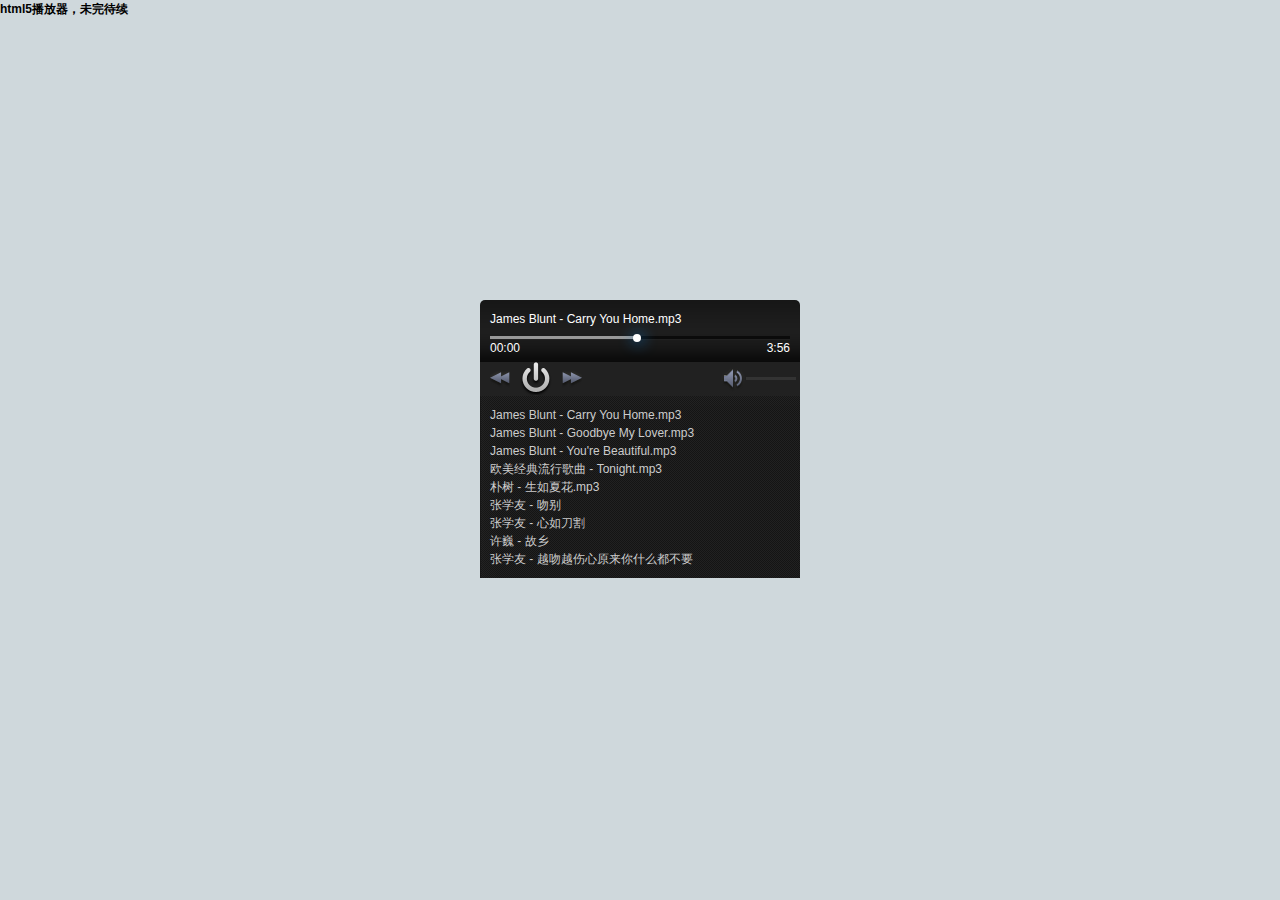
<file: audio.html>
<!DOCTYPE html>
<html>
<head>
<meta charset="utf-8">
<title>Untitled</title>
<!--[if lt IE 9]>
<script src="http://html5shim.googlecode.com/svn/trunk/html5.js"></script>
<![endif]-->
<meta http-equiv-"X-UA-Compatible" content="IE=9"/> 
<link rel="stylesheet" href="css/audio.css" />
</head>
<body>
<h1>html5播放器，未完待续</h1>
	<div class="audio_ui">
		<!-- 功能区 -->
		<div class="music_info">
			<div class="music_title">张学友 - 月半弯</div>
			<div class="music_line">
				<div class="music_line_bg"></div>
				<div class="music_line_on">
					<i class="music_line_icon"></i>
				</div>
			</div>
			<div class="music_time">
				<div class="music_time_start">00:00</div>
				<div class="music_time_over">04:45</div>
			</div>
		</div>
		<div class="music_tool cls">
			<div class="music_tool_box">
				<div class="music_pre"></div>
				<div class="music_play_btn music_play"></div>
				<div class="music_play_btn music_pause"></div>
				<div class="music_next"></div>
			</div>
			<div class="music_volume">
				<div class="music_volume_icon"></div>
				<div class="music_volume_bg">
					<div class="music_volume_on"></div>
				</div>
			</div>
		</div>
		<!-- 功能区over -->
		<!-- 列表 -->
		<div class="songs_list">
			<ul class="music_list">
				<li title="music/James Blunt - Carry You Home.mp3">James Blunt - Carry You Home.mp3</li>
				<li title="music/James Blunt - Goodbye My Lover.mp3">James Blunt - Goodbye My Lover.mp3</li>
				<li title="music/James Blunt - You're Beautiful.mp3">James Blunt - You're Beautiful.mp3</li>
				<li title="music/欧美经典流行歌曲 - Tonight.mp3">欧美经典流行歌曲 - Tonight.mp3</li>
				<li title="music/朴树 - 生如夏花.mp3">朴树 - 生如夏花.mp3</li>
				<li title="http://cc.stream.qqmusic.qq.com/C100001exPvX1gPSNA.m4a?fromtag=52">张学友 - 吻别</li>
				<li title="http://cc.stream.qqmusic.qq.com/C100003jObRL3EfcUC.m4a?fromtag=52">张学友 - 心如刀割</li>
				<li title="music/许巍 - 故乡.mp3">许巍 - 故乡</li>
				<li title="music/张学友 - 越吻越伤心原来你什么都不要.mp3">张学友 - 越吻越伤心原来你什么都不要</li>
			</ul>
		</div>
	</div>
	<section>
		<audio id="mAudio">您的浏览器不支持html5</audio>
	</section>
	
	<div class="net_state"></div>
</body>
</html>
<script type="text/javascript" src="js/jquery1.11.3.min.js"></script>
<script type="text/javascript" src="js/audio.js"></script>
</file>
<file: css/audio.css>
@charset "utf-8";
html{*text-overflow:ellipsis;zoom:expression(function(ele){ele.style.zoom = "1";document.execCommand("BackgroundImageCache",false,true);}(this));}
body,h1,h2,h3,h4,h5,h6,hr,p,blockquote,dl,dt,dd,ul,ol,li,pre,form,fieldset,legend,button,input,textarea,th,td{margin:0;padding:0;outline: 0;}
body,button,input,select,textarea{font:12px/1.5 \5b8b\4f53,arial,sans-serif;}
body{ background:#fff;zoom:expression(function(el){document.execCommand('BackgroundImageCache', false, true);el.style.zoom = '1';}(this));}
h1,h2,h3,h4,h5,h6{font-size:100%;}
address,cite,dfn,em,var{font-style:normal;}
code,kbd,pre,samp{font-family:courier new,courier,monospace;}
small{font-size:12px;}
ul,ol{list-style:none;}
a{text-decoration:none;outline: 0;color:#0579c6;}
:focus { outline: 0; }
button::-moz-focus-inner { padding: 0;border:0;}
sup{vertical-align:text-top;}
sub{vertical-align:text-bottom;}
legend{color:#000;}
fieldset,img{border:0;}
button,input,select,textarea{font-size:100%;resize:none;margin:0px;}
table{border-collapse:collapse;border-spacing:0;}
.middle { vertical-align:middle;}
.hidden{display:none;}
select {padding: 2px;font-family: Arial, Helvetica, sans-serif;vertical-align: middle;}
img { vertical-align:middle;}
/*css3*/
input:focus,input:active,button:focus,button:active {outline: none;}
.wPage {width:990px;margin:0px auto;}
.cls:after {visibility:hidden;display:block;font-size:0;content:" ";clear:both;height:0}
.cls{zoom:1}
.f-red {color:#F00}
.isIE {border-bottom:1px solid #F00; text-align:center;padding:6px;background:#fcc;}
body{background: #cfd8dc;}
/*内容开始*/
.audio_ui{width: 320px; height: 300px; position: absolute; top: 50%; left: 50%; margin-top:-150px; margin-left: -160px;}

/*功能区*/
.music_info{border-top-left-radius:5px; border-top-right-radius: 5px; background-color: #212121; height: 42px; background-image: url('../images/dark/sk-controlbg.png'); padding: 10px; color: #fff;}
.music_line{position: relative; background: #0b0b0b;}
.music_line_bg{height: 3px;
	background: -webkit-linear-gradient(top,rgb(51,51,51),rgb(51,51,51)) left top/0px 100% no-repeat; 
	background:-moz-linear-gradient(top,rgb(51,51,51),rgb(51,51,51)) left top/0px 100% no-repeat; 
	background: -ms-linear-gradient(top,rgb(51,51,51),rgb(51,51,51)) left top/0px 100% no-repeat; margin-top: 8px; box-shadow: 0 1px 0 #212121; cursor: pointer;}
.music_line_on{height: 3px; background: #999; position: absolute; top: 0px; left: 0;width: 50%; cursor: pointer;}
.music_line_icon{height: 8px; width: 8px; background: #fff; border-radius: 20px; position: absolute; top: -2px; right: -1px; box-shadow: 1px 0 15px #0090ff; cursor: pointer; display: block;}
.music_time_start{width: 80px;float: left;}
.music_time_over{float: right;}
.music_tool{background-color: #212121; }
.music_tool_box{width: 120px; height: 34px; float: left;}
.music_play,.music_pause{width: 32px; height: 34px; background: url(../images/dark/sk-dark.png) no-repeat -50px -132px; float: left; cursor: pointer;}
.music_play:hover{background-position: -50px -167px;}
.music_pause{background-position: -82px -132px; display: none;}
.music_pause:hover{background-position: -82px -168px}
.music_next,.music_pre{width: 20px; height: 32px; background: url(../images/dark/sk-dark.png) no-repeat 0 -64px; margin:0 10px; float: left; cursor: pointer;}
.music_pre{background-position: 0 0}
.music_next:hover{background-position:0 -96px}
.music_pre:hover{background-position:  0 -32px}
.music_volume{width: 80px; float: right;}
.music_volume_icon{width: 26px; height: 32px; background: url(../images/dark/sk-dark.png) no-repeat -24px -120px; float: left; cursor: pointer;}
.music_volume_icon:hover{background-position: -24px -152px}
.music_volume_icon2{background-position: -24px -184px}
.music_volume_icon2:hover{background-position: -24px -216px}
.music_volume_bg{width:50px; background: #0d0d0d; height: 3px; float: left; margin-top: 15px; position: relative; cursor: pointer; }
.music_volume_on{width: 100%; height: 3px; cursor: pointer; background-color: #333; position: absolute; top: 0; left: 0}
/*歌曲列表*/
.songs_list{ background-color: #252525; background-image:  url('../images/dark/sk-middleblock.png'); color: #ccc; padding: 10px; }
.songs_list li{cursor:pointer;}
.songs_list li:hover{color: #999}
</file>
